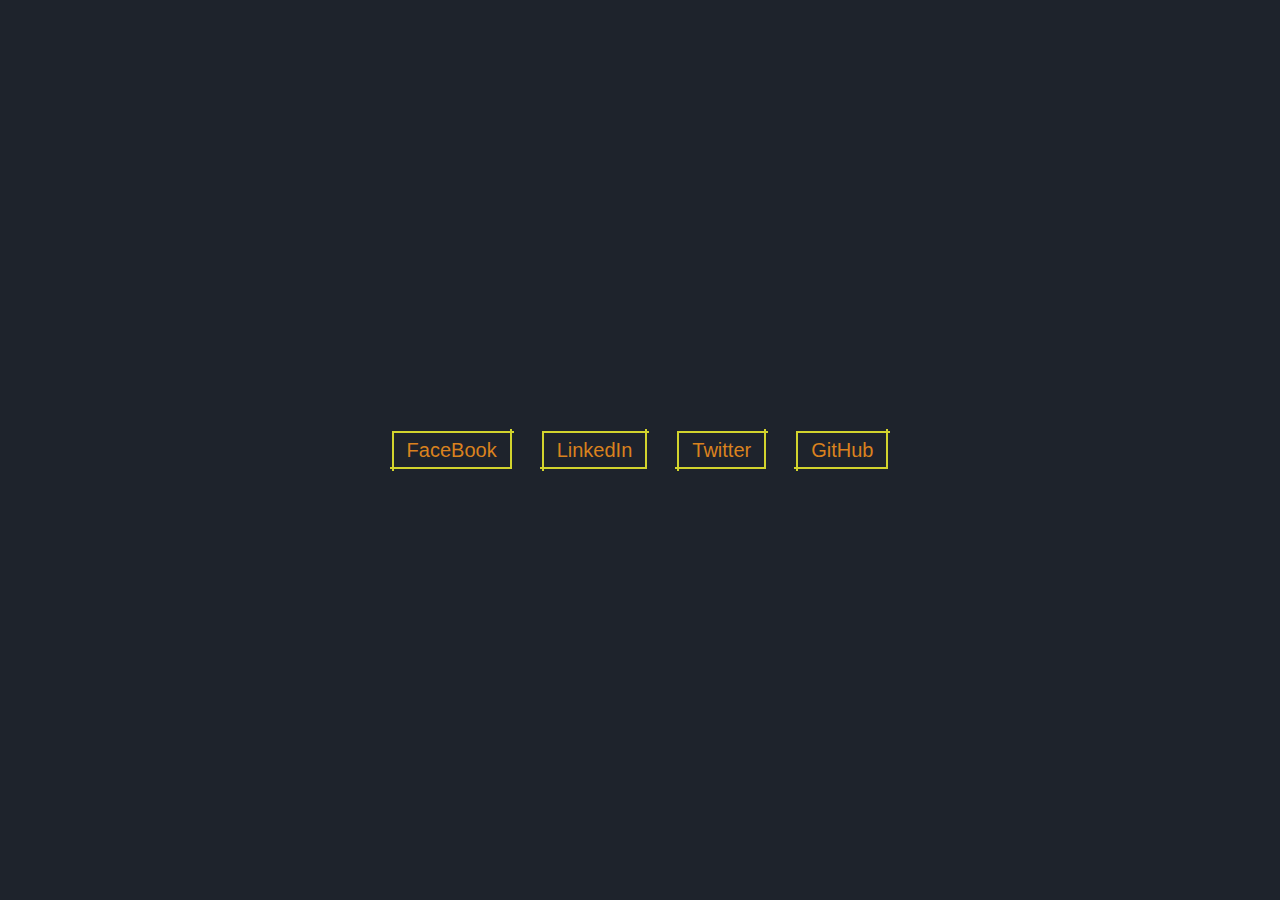
<file: Border Hover Effect Animation/index.html>
<!DOCTYPE html>
<html lang="en">
<head>
    <meta charset="UTF-8">
    <meta http-equiv="X-UA-Compatible" content="IE=edge">
    <meta name="viewport" content="width=device-width, initial-scale=1.0">
    <link rel="stylesheet" href="style.css">
    <title>Border Hover Effect Animation</title>
</head>
<body>
    <header>
        <ul>
            <li> <a href="https://www.facebook.com/imdadulhaque11"> FaceBook </a></li>
            <li> <a href="https://www.linkedin.com/in/imdadulhaque1"> LinkedIn </a></li>
            <li> <a href="https://twitter.com/imdad_haque"> Twitter </a></li>
            <li> <a href="https://github.com/imdadulhaque1"> GitHub </a></li>
        </ul>
    </header>
</body>
</html>
</file>
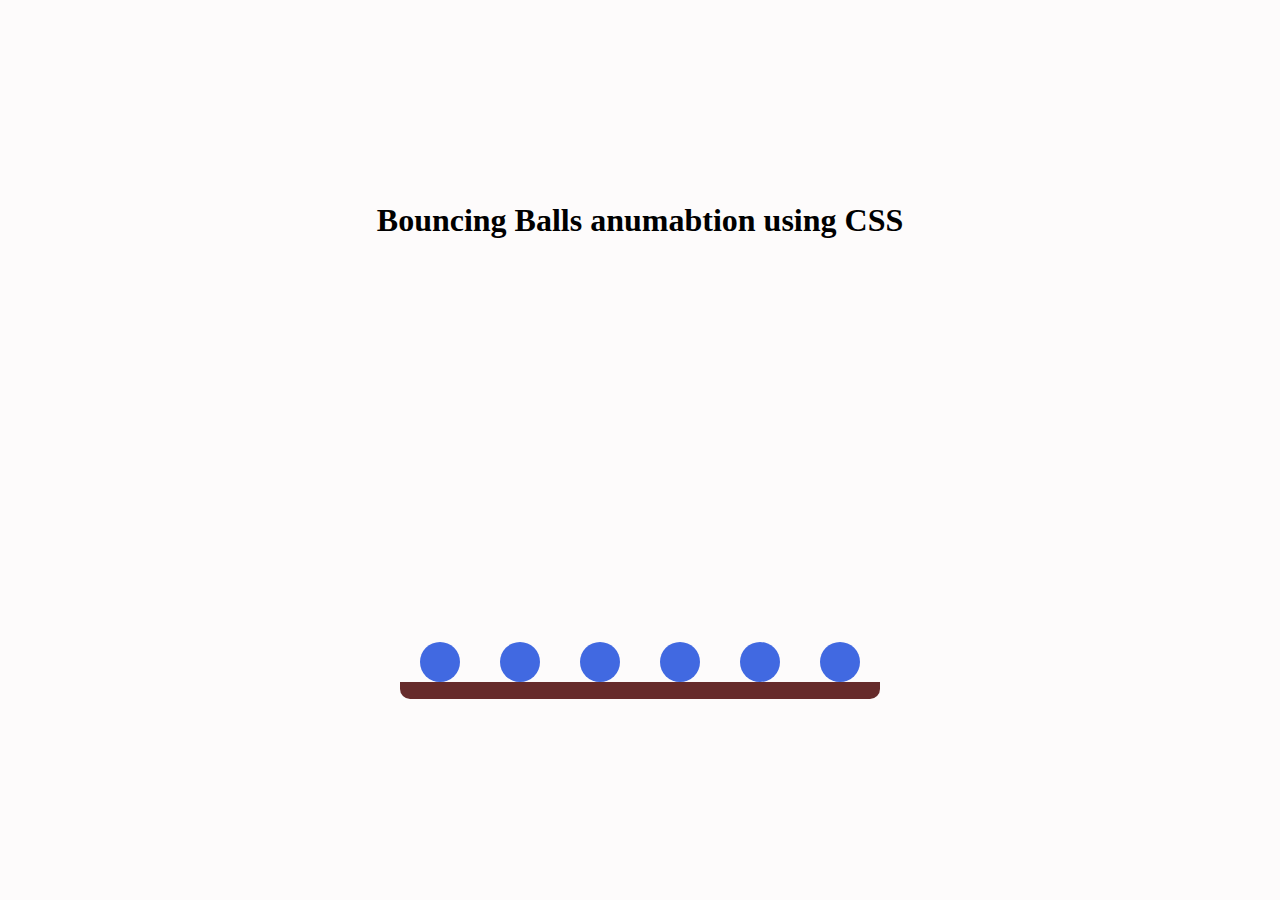
<file: BouncingBalls/index.html>
<!DOCTYPE html>
<html lang="en">
<head>
    <meta charset="UTF-8">
    <meta http-equiv="X-UA-Compatible" content="IE=edge">
    <meta name="viewport" content="width=device-width, initial-scale=1.0">
    <title>Bouncing Balls</title>
    <link rel="stylesheet" href="style.css">
</head>
<body>
    <h1>Bouncing Balls anumabtion using CSS</h1>
    <ul>
        <li></li>
        <li></li>
        <li></li>
        <li></li>
        <li></li>
        <li></li>
    </ul>
</body>
</html>
</file>
<file: Border Hover Effect Animation/style.css>
*{
    margin: 0;
    padding: 0;
    box-sizing: border-box;
    font-family: "Josefin Sans", sans-serif;
}

body{
    width: 100%;
    min-height: 100vh;
    display: grid;
    place-items: center;
    background-color: rgb(30, 35, 44);
}

ul{
    width: 100%;
    display: flex;
    justify-content: center;
}
ul li{
    margin: 5px;
    list-style-type: none;
}

ul li a{
    list-style-type: none;
    color: rgb(218, 130, 30);
    padding: 8px 15px;
    margin: 0 10px;
    text-decoration: none;
    position: relative;
    font-size: 20px;
}

ul li a::before{
    position: absolute;
    transition: all 0.5s;
    content: "";
    width: 100%;
    height: 100%;
    top: 0%;
    left: 0%;
    border-top: 2px solid rgb(210, 211, 45);
    border-left: 2px solid rgb(210, 211, 45);

}

ul li a::after{
    position: absolute;
    transition: all 0.5s;
    content: "";
    width: 100%;
    height: 100%;
    bottom: 0%;
    right: 0%;
    border-bottom: 2px solid rgb(210, 211, 45);
    border-right: 2px solid rgb(210, 211, 45);

}

ul li a:hover:before,
ul li a:hover:after{
    width: 10%;
    height: 20%;
    transform: rotate(360deg);
}
</file>
<file: BouncingBalls/style.css>
* {
    margin: 0;
    padding: 0;
    box-sizing: border-box;
}

body{
    width: 100%;
    min-height: 100vh;
    display: grid;
    place-items: center;
    background-color: rgb(253, 251, 251);
}

ul{
    display: flex;
    border-radius: 10px;
    border-bottom: 17px solid rgb(102, 43, 43);
}

ul li{
    width: 40px;
    height: 40px;
    list-style: none;
    background-color: royalblue;
    margin: auto 20px;
    border-radius: 50%;
    animation: boucing 1s linear infinite alternate-reverse;
}

@keyframes boucing{
    0%{
        transform: translateY(0);
    }
    50%{
        transform: translateY(-150px);
    }
    100%{
        transform: translateY(0);
    }
}

ul li:nth-child(2){
    animation-delay: 0.2s;
}
ul li:nth-child(3){
    animation-delay: 0.4s;
}
ul li:nth-child(4){
    animation-delay: 0.6s;
}
ul li:nth-child(5){
    animation-delay: 0.8s;
}
ul li:nth-child(6){
    animation-delay: 1.0s;
}
</file>
